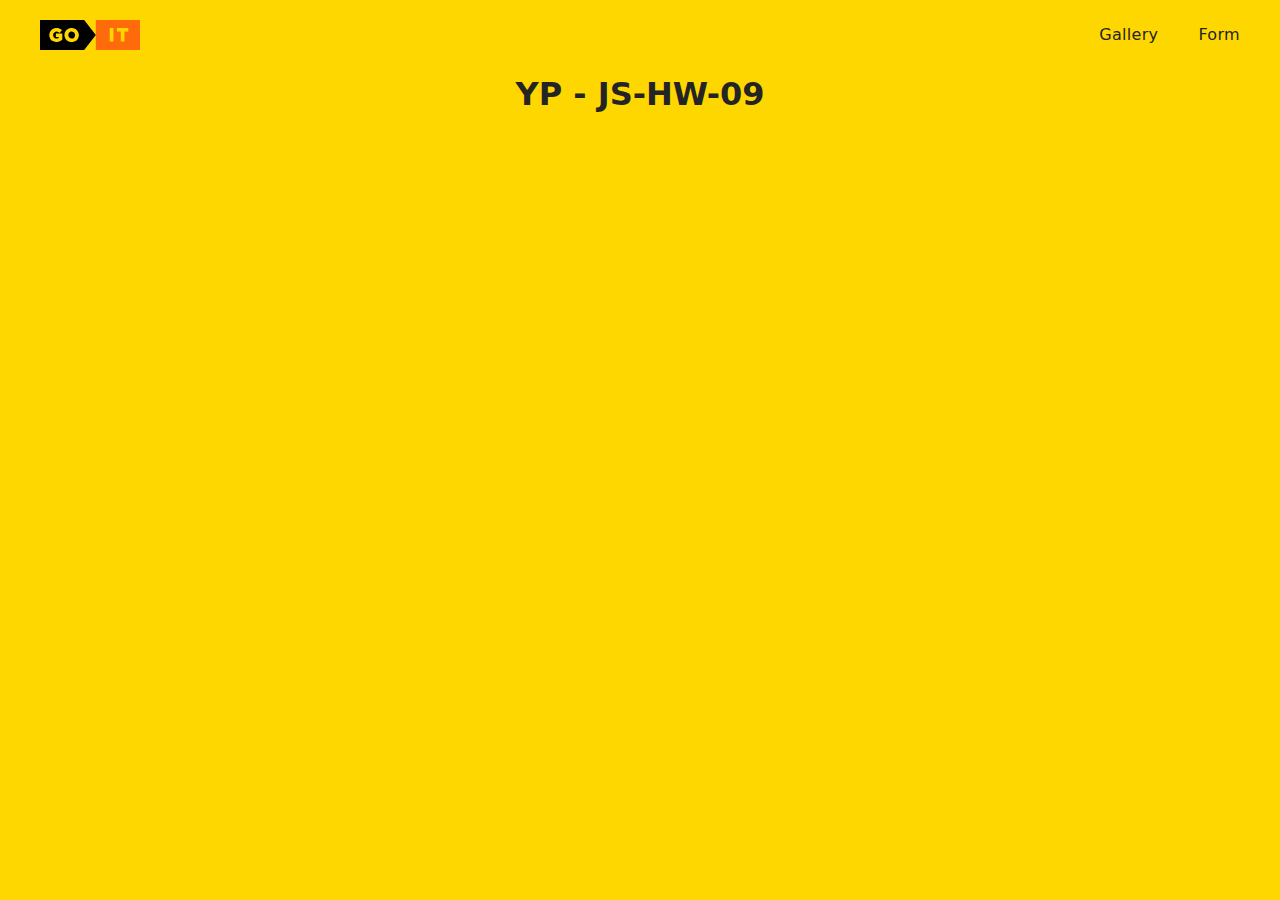
<file: src/index.html>
<!DOCTYPE html>
<html lang="en">

<head>
  <meta charset="UTF-8" />
  <link rel="icon" type="image/svg+xml" href="/favicon.svg" />
  <meta name="viewport" content="width=device-width, initial-scale=1.0" />
  <title>goit-js-hw-09</title>
  <link rel="stylesheet" href="./css/styles.css" />
  <link rel="icon" type="image/svg+xml" href="./img/favicon.svg" />
</head>

<body style="background-color: gold;">
  <header class="header">
    <div class="container">
      <nav class="nav">
        <a class="nav-logo" href="./index.html" aria-label="Site logo">
          <svg class="nav-logo-icon" width="100" height="30">
            <use href="./img/logo.svg"></use>
          </svg>
        </a>
        <ul class="nav-list">
          <li class="nav-item">
            <a class="nav-link {=$highlight-act}" href="./1-gallery.html">Gallery</a>
          </li>
          <li class="nav-item">
            <a class="nav-link {=$highlight-curr}" href="./2-form.html">Form</a>
          </li>
        </ul>
      </nav>
    </div>
  </header>
  <h1>YP - JS-HW-09</h1>

  <main>

  </main>
</body>

</html>
</file>
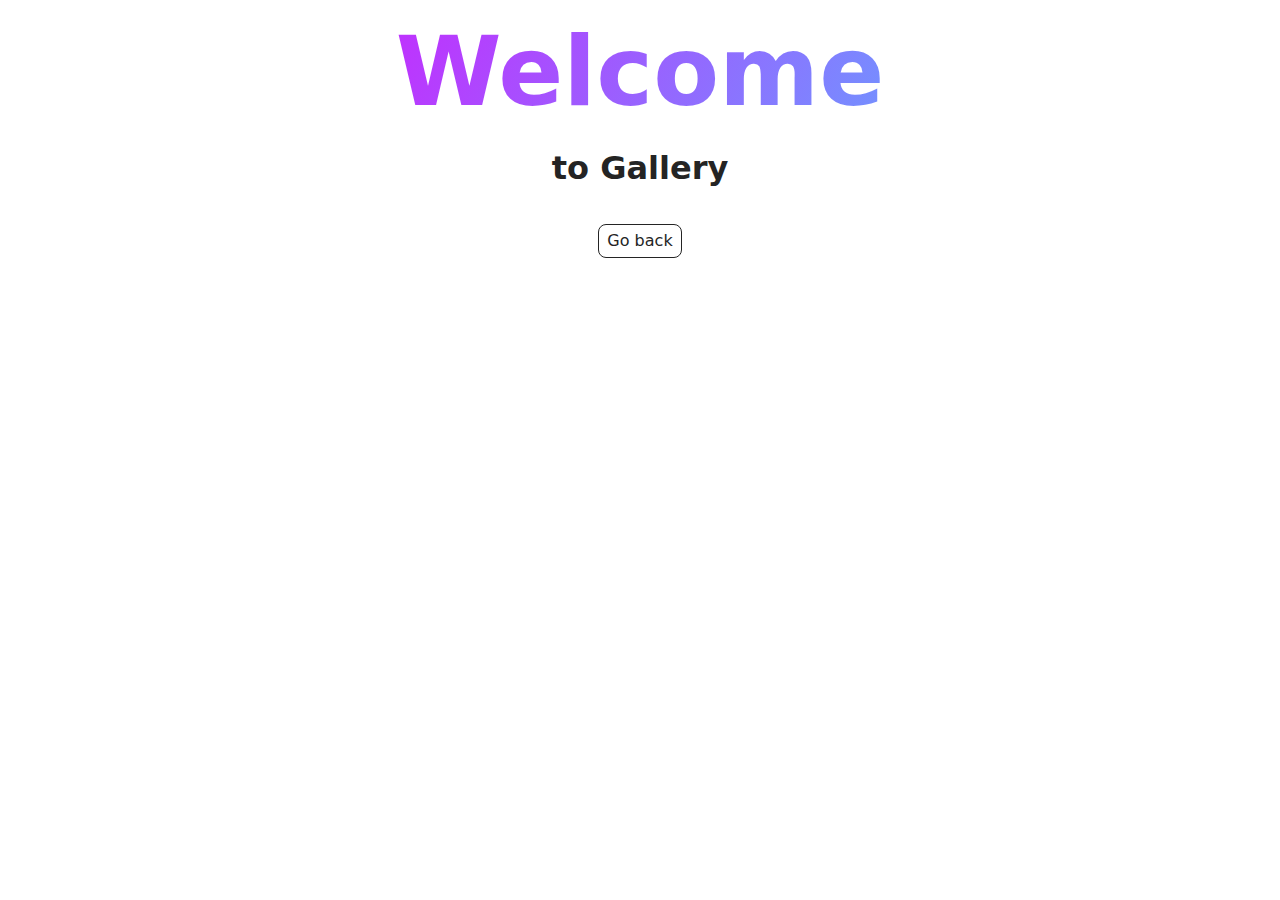
<file: src/1-gallery.html>
<!DOCTYPE html>
<html lang="en">

<head>
  <meta charset="UTF-8" />
  <meta http-equiv="X-UA-Compatible" content="IE=edge" />
  <meta name="viewport" content="width=device-width, initial-scale=1.0" />
  <title>Gallery</title>
  <link rel="stylesheet" href="./css/styles.css" />
</head>

<body>


  <main>
    <div class="container">
      <h1 class="main-title">
        <span class="main-title-gradient">Welcome</span> to Gallery
      </h1>
      <a class="back-link" href="./index.html">Go back</a>
    </div>
  </main>

  <script type="module" src="./js/1-gallery.js"></script>
</body>

</html>
</file>
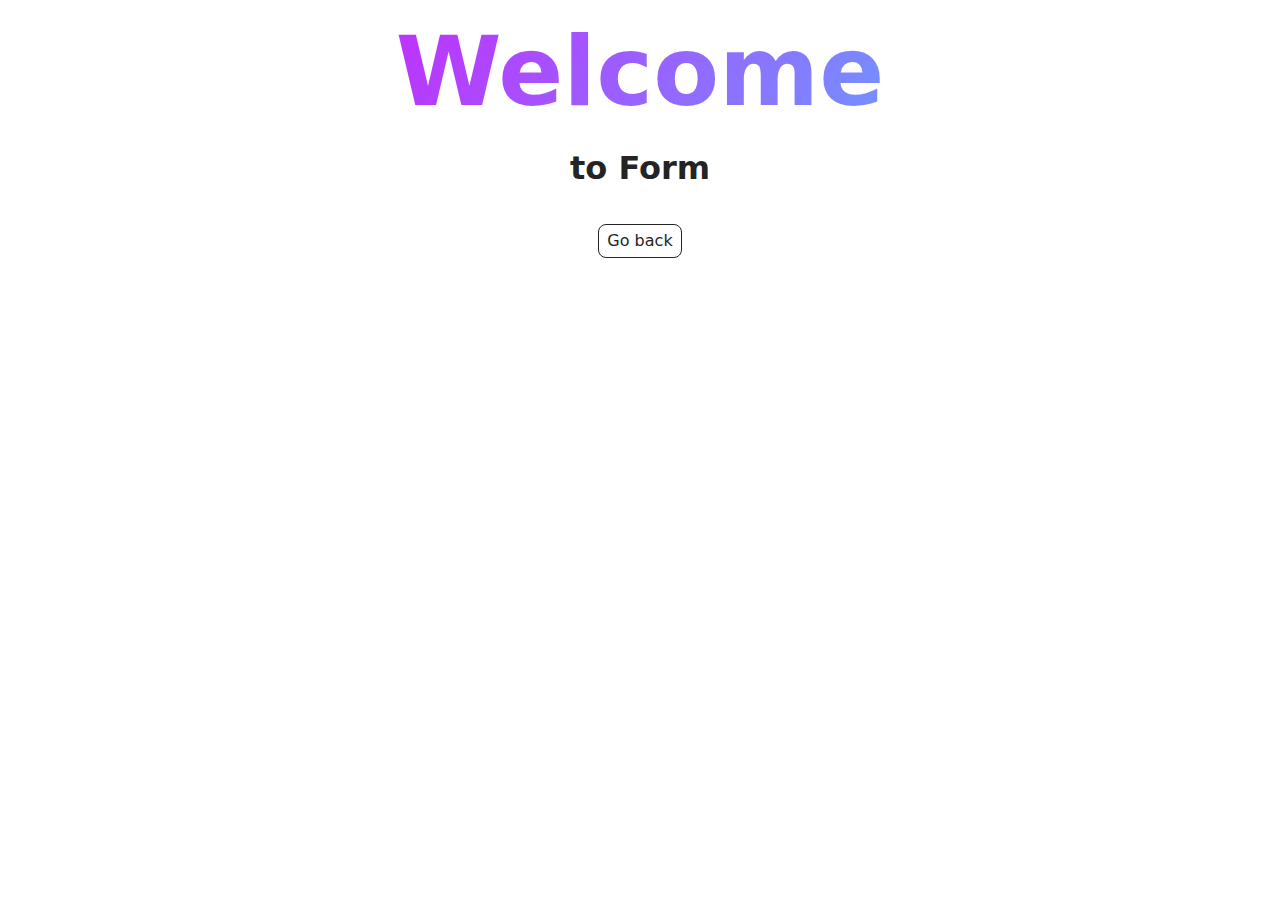
<file: src/2-form.html>
<!DOCTYPE html>
<html lang="en">

<head>
  <meta charset="UTF-8" />
  <meta http-equiv="X-UA-Compatible" content="IE=edge" />
  <meta name="viewport" content="width=device-width, initial-scale=1.0" />
  <title>Form</title>
  <link rel="stylesheet" href="./css/styles.css" />
</head>

<body>

  <main>
    <div class="container">
      <h1 class="main-title">
        <span class="main-title-gradient">Welcome</span> to Form
      </h1>
      <a class="back-link" href="./index.html">Go back</a>
    </div>
  </main>
  <script type="module" src="./js/2-form.js"></script>
</body>

</html>
</file>
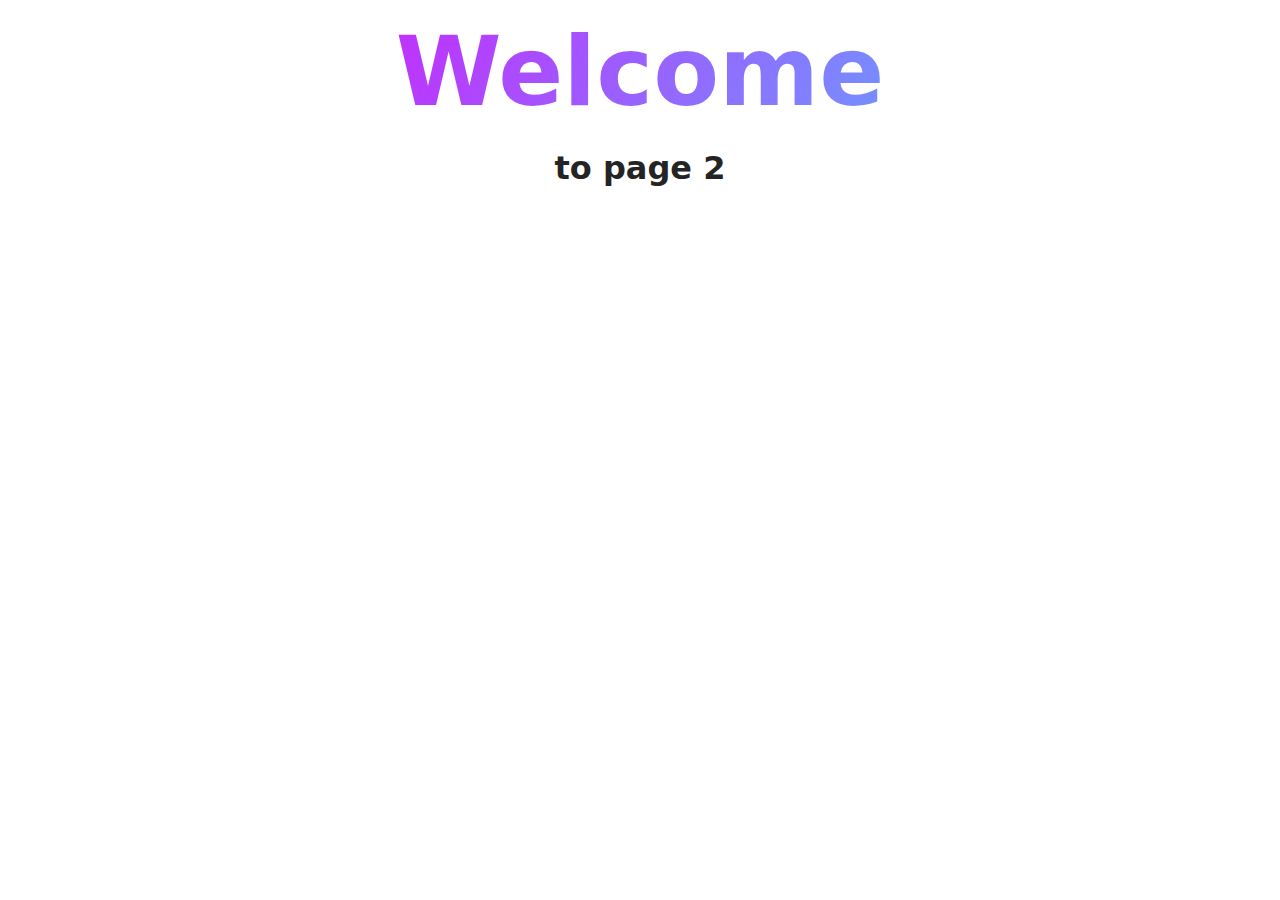
<file: src/page-2.html>
<!DOCTYPE html>
<html lang="en">
  <head>
    <meta charset="UTF-8" />
    <meta http-equiv="X-UA-Compatible" content="IE=edge" />
    <meta name="viewport" content="width=device-width, initial-scale=1.0" />
    <title>Page 2</title>
    <link rel="stylesheet" href="./css/styles.css" />
  </head>
  <body>
    <load
      src="./partials/header.html"
      icon-path="./img/sprite.svg#logo"
      highlight-act="active"
    />

    <main>
      <div class="container">
        <h1 class="main-title">
          <span class="main-title-gradient">Welcome</span> to page 2
        </h1>
        <load src="./partials/back-link.html" />
      </div>
    </main>

    <load src="./partials/footer.html" />
  </body>
</html>
</file>
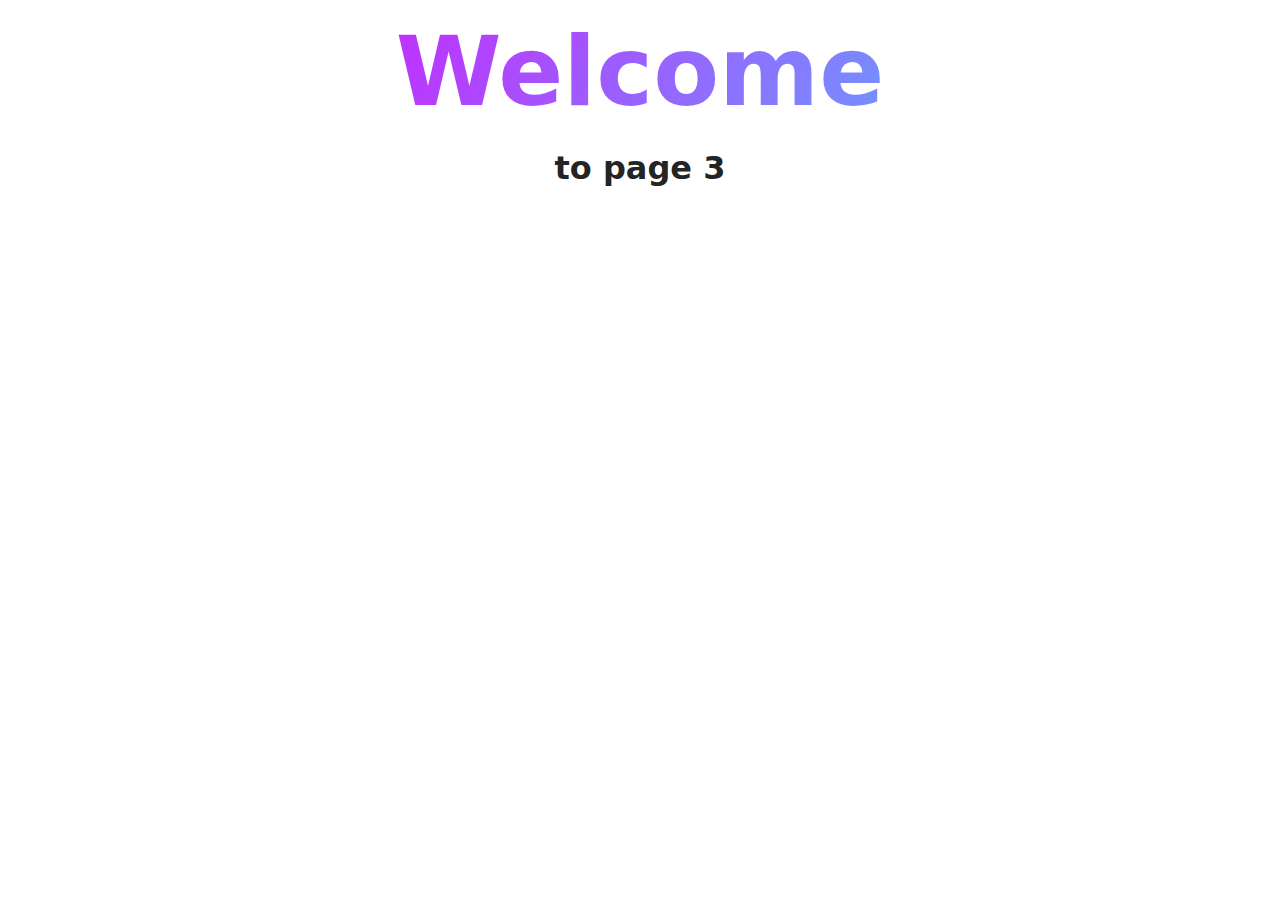
<file: src/page-3.html>
<!DOCTYPE html>
<html lang="en">
  <head>
    <meta charset="UTF-8" />
    <meta http-equiv="X-UA-Compatible" content="IE=edge" />
    <meta name="viewport" content="width=device-width, initial-scale=1.0" />
    <title>Page 3</title>
    <link rel="stylesheet" href="./css/styles.css" />
  </head>
  <body>
    <load
      src="./partials/header.html"
      icon-path="./img/sprite.svg#logo"
      highlight-curr="active"
    />

    <main>
      <div class="container">
        <h1 class="main-title">
          <span class="main-title-gradient">Welcome</span> to page 3
        </h1>
        <load src="./partials/back-link.html" />
      </div>
    </main>

    <load src="./partials/footer.html" />
  </body>
</html>
</file>
<file: src/css/styles.css>
/**
  |============================
  | include css partials with
  | default @import url()
  |============================
*/
/* Common styles */
@import url('./reset.css');
@import url('./base.css');
@import url('./container.css');
@import url('./animations.css');

/* Sections style */
@import url('./header.css');
@import url('./vite-promo.css');
@import url('./badges.css');
@import url('./back-link.css');
@import url('./footer.css');
@import url('./gallery.css');
@import url('./form.css');
@import url('./index.css');
</file>
